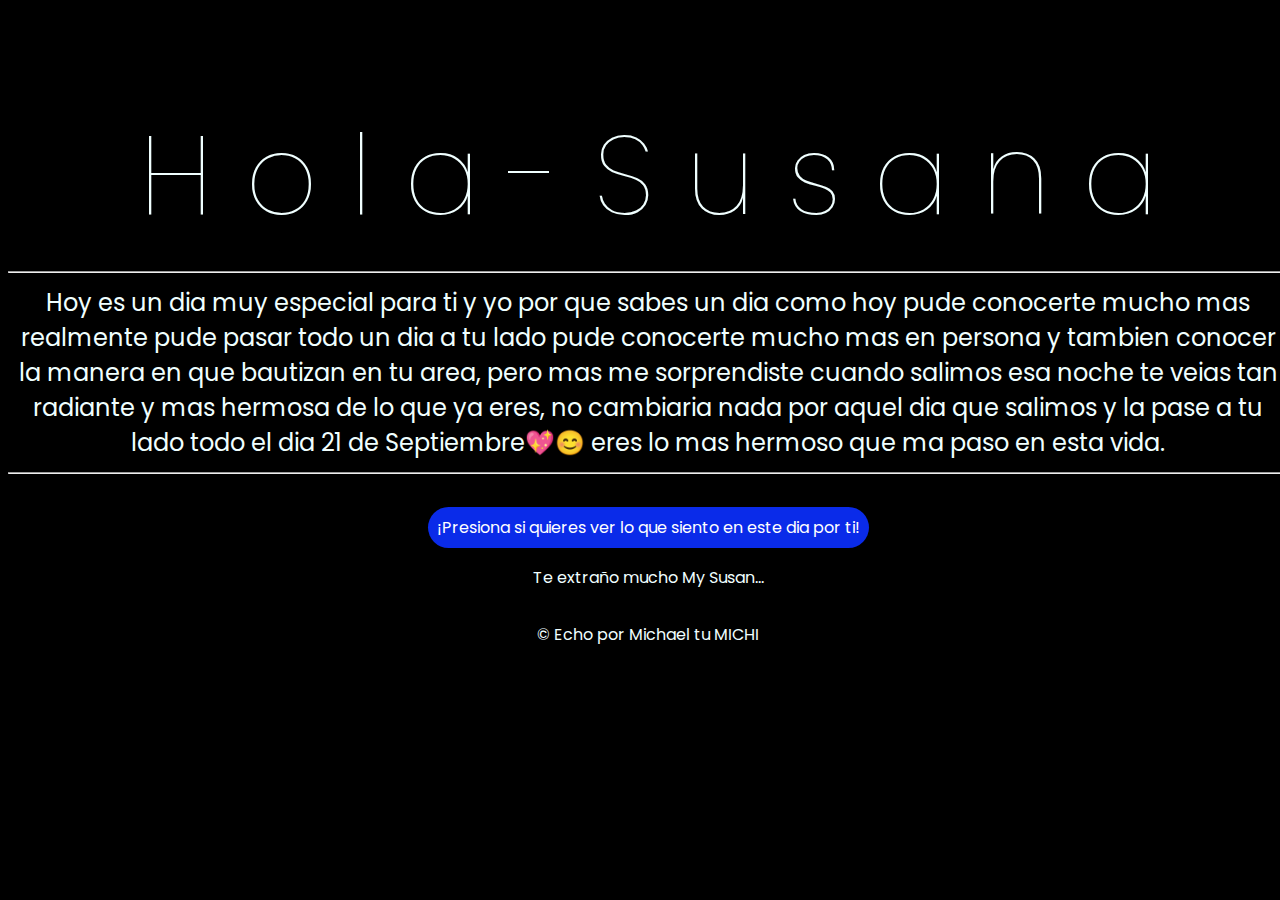
<file: index.html>
<!DOCTYPE html>
<html lang="es">

<head>
    <meta charset="UTF-8">
    <meta http-equiv="X-UA-Compatible" content="IE=edge">
    <meta name="viewport" content="width=device-width, initial-scale=1.0">
    <link rel="stylesheet" href="css/style.css">
    <link rel="icon" href="img/flowers.png" type="image/x-icon">
    <title>Para ti Susana</title>
</head>

<body>
    <div class="greetings">
        <span>H</span>
        <span>o</span>
        <span>l</span>
        <span>a</span>
        <span>-</span>
        <span>S</span>
        <span>u</span>
        <span>s</span>
        <span>a</span>
        <span>n</span>
        <span>a</span>   
    </div>
    <div class="description"><hr>
        <center><span>Hoy es un dia muy especial para ti y yo por que sabes un dia como hoy pude conocerte mucho mas </br> realmente pude pasar todo un dia a tu lado pude conocerte mucho mas en persona y tambien conocer la manera en que bautizan en tu area, pero mas me sorprendiste cuando salimos esa noche te veias tan<br>radiante y mas hermosa de lo que ya eres, no cambiaria nada por aquel dia que salimos y la pase a tu lado todo el dia 21 de Septiembre💖😊 eres lo mas hermoso que ma paso en esta vida.</span></center><hr>
    </div>
    <div class="button">
        <button class="botones">
            <a href="flower.html" style="color: #fff;">¡Presiona si quieres ver lo que siento en este dia por ti!</a>
        </button>
    </div>
<p>Te extraño mucho My Susan...</p>
    <!-- Créditos -->
    <div class="credits">
        <p>&copy; Echo por Michael tu MICHI</p>
    </div>
</body>

</html>
</file>
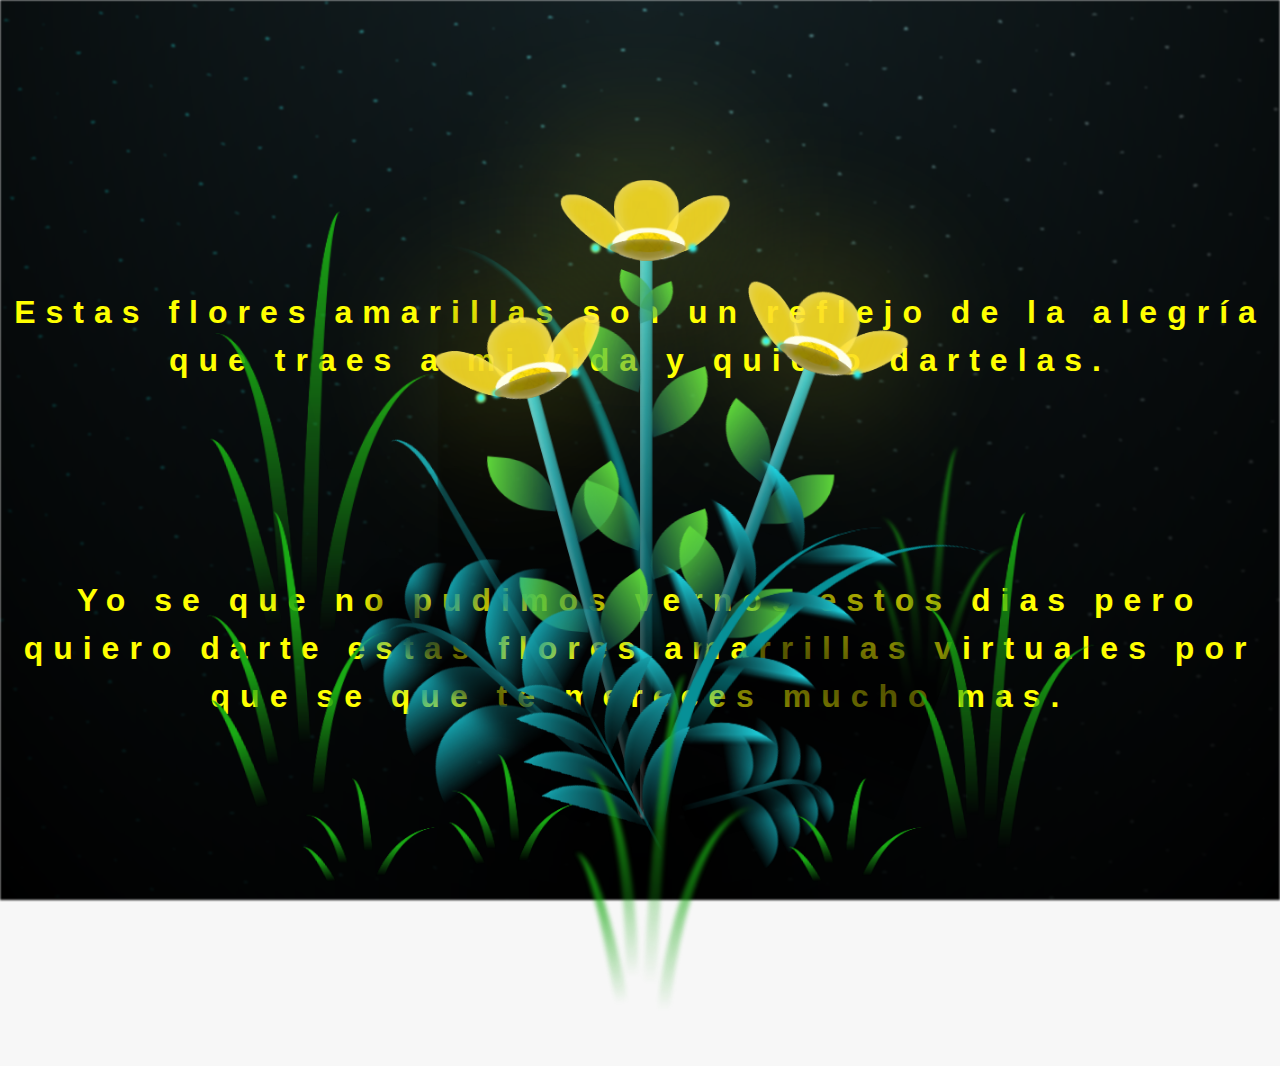
<file: flower.html>
<!DOCTYPE html>
<html lang="es">
  <head>
    <meta charset="UTF-8" />
    <meta http-equiv="X-UA-Compatible" content="IE=edge" />
    <meta name="viewport" content="width=device-width, initial-scale=1.0" />
    <link rel="stylesheet" href="css/main.css" />
    <link rel="icon" href="img/flowers.png" type="image/x-icon" />
    <title>Flores para My Susan</title>
  </head>
  <body class="container">
    <audio src="sound/Lady Gaga, Bruno Mars.mp3" autoplay></audio>
 
    <h1 class="titulo">Estas flores amarillas son un reflejo de la alegría que traes a mi vida y quiero dartelas. <br><br><br><br><br>
      Yo se que no pudimos vernos estos dias pero quiero darte estas flores amarrillas virtuales por que se que te mereces mucho mas.</h1>

    <div class="night"></div>
    <div class="flowers">
      <div class="flower flower--1">
        <div class="flower__leafs flower__leafs--1">
          <div class="flower__leaf flower__leaf--1"></div>
          <div class="flower__leaf flower__leaf--2"></div>
          <div class="flower__leaf flower__leaf--3"></div>
          <div class="flower__leaf flower__leaf--4"></div>
          <div class="flower__white-circle"></div>

          <div class="flower__light flower__light--1"></div>
          <div class="flower__light flower__light--2"></div>
          <div class="flower__light flower__light--3"></div>
          <div class="flower__light flower__light--4"></div>
          <div class="flower__light flower__light--5"></div>
          <div class="flower__light flower__light--6"></div>
          <div class="flower__light flower__light--7"></div>
          <div class="flower__light flower__light--8"></div>
        </div>
        <div class="flower__line">
          <div class="flower__line__leaf flower__line__leaf--1"></div>
          <div class="flower__line__leaf flower__line__leaf--2"></div>
          <div class="flower__line__leaf flower__line__leaf--3"></div>
          <div class="flower__line__leaf flower__line__leaf--4"></div>
          <div class="flower__line__leaf flower__line__leaf--5"></div>
          <div class="flower__line__leaf flower__line__leaf--6"></div>
        </div>
      </div>

      <div class="flower flower--2">
        <div class="flower__leafs flower__leafs--2">
          <div class="flower__leaf flower__leaf--1"></div>
          <div class="flower__leaf flower__leaf--2"></div>
          <div class="flower__leaf flower__leaf--3"></div>
          <div class="flower__leaf flower__leaf--4"></div>
          <div class="flower__white-circle"></div>

          <div class="flower__light flower__light--1"></div>
          <div class="flower__light flower__light--2"></div>
          <div class="flower__light flower__light--3"></div>
          <div class="flower__light flower__light--4"></div>
          <div class="flower__light flower__light--5"></div>
          <div class="flower__light flower__light--6"></div>
          <div class="flower__light flower__light--7"></div>
          <div class="flower__light flower__light--8"></div>
        </div>
        <div class="flower__line">
          <div class="flower__line__leaf flower__line__leaf--1"></div>
          <div class="flower__line__leaf flower__line__leaf--2"></div>
          <div class="flower__line__leaf flower__line__leaf--3"></div>
          <div class="flower__line__leaf flower__line__leaf--4"></div>
        </div>
      </div>

      <div class="flower flower--3">
        <div class="flower__leafs flower__leafs--3">
          <div class="flower__leaf flower__leaf--1"></div>
          <div class="flower__leaf flower__leaf--2"></div>
          <div class="flower__leaf flower__leaf--3"></div>
          <div class="flower__leaf flower__leaf--4"></div>
          <div class="flower__white-circle"></div>

          <div class="flower__light flower__light--1"></div>
          <div class="flower__light flower__light--2"></div>
          <div class="flower__light flower__light--3"></div>
          <div class="flower__light flower__light--4"></div>
          <div class="flower__light flower__light--5"></div>
          <div class="flower__light flower__light--6"></div>
          <div class="flower__light flower__light--7"></div>
          <div class="flower__light flower__light--8"></div>
        </div>
        <div class="flower__line">
          <div class="flower__line__leaf flower__line__leaf--1"></div>
          <div class="flower__line__leaf flower__line__leaf--2"></div>
          <div class="flower__line__leaf flower__line__leaf--3"></div>
          <div class="flower__line__leaf flower__line__leaf--4"></div>
        </div>
      </div>

      <div class="grow-ans" style="--d: 1.2s">
        <div class="flower__g-long">
          <div class="flower__g-long__top"></div>
          <div class="flower__g-long__bottom"></div>
        </div>
      </div>

      <div class="growing-grass">
        <div class="flower__grass flower__grass--1">
          <div class="flower__grass--top"></div>
          <div class="flower__grass--bottom"></div>
          <div class="flower__grass__leaf flower__grass__leaf--1"></div>
          <div class="flower__grass__leaf flower__grass__leaf--2"></div>
          <div class="flower__grass__leaf flower__grass__leaf--3"></div>
          <div class="flower__grass__leaf flower__grass__leaf--4"></div>
          <div class="flower__grass__leaf flower__grass__leaf--5"></div>
          <div class="flower__grass__leaf flower__grass__leaf--6"></div>
          <div class="flower__grass__leaf flower__grass__leaf--7"></div>
          <div class="flower__grass__leaf flower__grass__leaf--8"></div>
          <div class="flower__grass__overlay"></div>
        </div>
      </div>

      <div class="growing-grass">
        <div class="flower__grass flower__grass--2">
          <div class="flower__grass--top"></div>
          <div class="flower__grass--bottom"></div>
          <div class="flower__grass__leaf flower__grass__leaf--1"></div>
          <div class="flower__grass__leaf flower__grass__leaf--2"></div>
          <div class="flower__grass__leaf flower__grass__leaf--3"></div>
          <div class="flower__grass__leaf flower__grass__leaf--4"></div>
          <div class="flower__grass__leaf flower__grass__leaf--5"></div>
          <div class="flower__grass__leaf flower__grass__leaf--6"></div>
          <div class="flower__grass__leaf flower__grass__leaf--7"></div>
          <div class="flower__grass__leaf flower__grass__leaf--8"></div>
          <div class="flower__grass__overlay"></div>
        </div>
      </div>

      <div class="grow-ans" style="--d: 2.4s">
        <div class="flower__g-right flower__g-right--1">
          <div class="leaf"></div>
        </div>
      </div>

      <div class="grow-ans" style="--d: 2.8s">
        <div class="flower__g-right flower__g-right--2">
          <div class="leaf"></div>
        </div>
      </div>

      <div class="grow-ans" style="--d: 2.8s">
        <div class="flower__g-front">
          <div
            class="flower__g-front__leaf-wrapper flower__g-front__leaf-wrapper--1"
          >
            <div class="flower__g-front__leaf"></div>
          </div>
          <div
            class="flower__g-front__leaf-wrapper flower__g-front__leaf-wrapper--2"
          >
            <div class="flower__g-front__leaf"></div>
          </div>
          <div
            class="flower__g-front__leaf-wrapper flower__g-front__leaf-wrapper--3"
          >
            <div class="flower__g-front__leaf"></div>
          </div>
          <div
            class="flower__g-front__leaf-wrapper flower__g-front__leaf-wrapper--4"
          >
            <div class="flower__g-front__leaf"></div>
          </div>
          <div
            class="flower__g-front__leaf-wrapper flower__g-front__leaf-wrapper--5"
          >
            <div class="flower__g-front__leaf"></div>
          </div>
          <div
            class="flower__g-front__leaf-wrapper flower__g-front__leaf-wrapper--6"
          >
            <div class="flower__g-front__leaf"></div>
          </div>
          <div
            class="flower__g-front__leaf-wrapper flower__g-front__leaf-wrapper--7"
          >
            <div class="flower__g-front__leaf"></div>
          </div>
          <div
            class="flower__g-front__leaf-wrapper flower__g-front__leaf-wrapper--8"
          >
            <div class="flower__g-front__leaf"></div>
          </div>
          <div class="flower__g-front__line"></div>
        </div>
      </div>

      <div class="grow-ans" style="--d: 3.2s">
        <div class="flower__g-fr">
          <div class="leaf"></div>
          <div class="flower__g-fr__leaf flower__g-fr__leaf--1"></div>
          <div class="flower__g-fr__leaf flower__g-fr__leaf--2"></div>
          <div class="flower__g-fr__leaf flower__g-fr__leaf--3"></div>
          <div class="flower__g-fr__leaf flower__g-fr__leaf--4"></div>
          <div class="flower__g-fr__leaf flower__g-fr__leaf--5"></div>
          <div class="flower__g-fr__leaf flower__g-fr__leaf--6"></div>
          <div class="flower__g-fr__leaf flower__g-fr__leaf--7"></div>
          <div class="flower__g-fr__leaf flower__g-fr__leaf--8"></div>
        </div>
      </div>

      <div class="long-g long-g--0">
        <div class="grow-ans" style="--d: 3s">
          <div class="leaf leaf--0"></div>
        </div>
        <div class="grow-ans" style="--d: 2.2s">
          <div class="leaf leaf--1"></div>
        </div>
        <div class="grow-ans" style="--d: 3.4s">
          <div class="leaf leaf--2"></div>
        </div>
        <div class="grow-ans" style="--d: 3.6s">
          <div class="leaf leaf--3"></div>
        </div>
      </div>

      <div class="long-g long-g--1">
        <div class="grow-ans" style="--d: 3.6s">
          <div class="leaf leaf--0"></div>
        </div>
        <div class="grow-ans" style="--d: 3.8s">
          <div class="leaf leaf--1"></div>
        </div>
        <div class="grow-ans" style="--d: 4s">
          <div class="leaf leaf--2"></div>
        </div>
        <div class="grow-ans" style="--d: 4.2s">
          <div class="leaf leaf--3"></div>
        </div>
      </div>

      <div class="long-g long-g--2">
        <div class="grow-ans" style="--d: 4s">
          <div class="leaf leaf--0"></div>
        </div>
        <div class="grow-ans" style="--d: 4.2s">
          <div class="leaf leaf--1"></div>
        </div>
        <div class="grow-ans" style="--d: 4.4s">
          <div class="leaf leaf--2"></div>
        </div>
        <div class="grow-ans" style="--d: 4.6s">
          <div class="leaf leaf--3"></div>
        </div>
      </div>

      <div class="long-g long-g--3">
        <div class="grow-ans" style="--d: 4s">
          <div class="leaf leaf--0"></div>
        </div>
        <div class="grow-ans" style="--d: 4.2s">
          <div class="leaf leaf--1"></div>
        </div>
        <div class="grow-ans" style="--d: 3s">
          <div class="leaf leaf--2"></div>
        </div>
        <div class="grow-ans" style="--d: 3.6s">
          <div class="leaf leaf--3"></div>
        </div>
      </div>

      <div class="long-g long-g--4">
        <div class="grow-ans" style="--d: 4s">
          <div class="leaf leaf--0"></div>
        </div>
        <div class="grow-ans" style="--d: 4.2s">
          <div class="leaf leaf--1"></div>
        </div>
        <div class="grow-ans" style="--d: 3s">
          <div class="leaf leaf--2"></div>
        </div>
        <div class="grow-ans" style="--d: 3.6s">
          <div class="leaf leaf--3"></div>
        </div>
      </div>

      <div class="long-g long-g--5">
        <div class="grow-ans" style="--d: 4s">
          <div class="leaf leaf--0"></div>
        </div>
        <div class="grow-ans" style="--d: 4.2s">
          <div class="leaf leaf--1"></div>
        </div>
        <div class="grow-ans" style="--d: 3s">
          <div class="leaf leaf--2"></div>
        </div>
        <div class="grow-ans" style="--d: 3.6s">
          <div class="leaf leaf--3"></div>
        </div>
      </div>

      <div class="long-g long-g--6">
        <div class="grow-ans" style="--d: 4.2s">
          <div class="leaf leaf--0"></div>
        </div>
        <div class="grow-ans" style="--d: 4.4s">
          <div class="leaf leaf--1"></div>
        </div>
        <div class="grow-ans" style="--d: 4.6s">
          <div class="leaf leaf--2"></div>
        </div>
        <div class="grow-ans" style="--d: 4.8s">
          <div class="leaf leaf--3"></div>
        </div>
      </div>

      <div class="long-g long-g--7">
        <div class="grow-ans" style="--d: 3s">
          <div class="leaf leaf--0"></div>
        </div>
        <div class="grow-ans" style="--d: 3.2s">
          <div class="leaf leaf--1"></div>
        </div>
        <div class="grow-ans" style="--d: 3.5s">
          <div class="leaf leaf--2"></div>
        </div>
        <div class="grow-ans" style="--d: 3.6s">
          <div class="leaf leaf--3"></div>
        </div>
      </div>
    </div>
    <script src="anim.js"></script>
    <script src="main.js"></script>
  </body>
</html>
</file>
<file: css/style.css>
@import url('https://fonts.googleapis.com/css2?family=Poppins:ital,wght@0,500;1,900&display=swap');
*{
    font-family: 'Poppins',cursive;
}
/* Media Queries para pantallas móviles */
@media (max-width: 600px) {
    .greetings {
        font-size: 18px;
        margin-top: 10px;
    }

    .description {
        font-size: 16px;
        padding: 5px;
    }

    .botones {
        font-size: 14px;
        padding: 8px 15px;
    }
}
body{
    color: azure;
    width: 100%;
    height: 82vh;
    display: flex;
    flex-direction: column;
    align-items: center;
    justify-content: center;
    background-color: black;
    /* padding-top: -30; */
}

.botones{
    padding: 9px;
    border-radius: 80px;
    background-color: transparent;
    border: none;
}

.botones a{
    background-color: #0a2be9;
    padding: 9px;
    border-radius: 80px;
    -webkit-border-radius: 80px;
    -moz-border-radius: 80px;
    -ms-border-radius: 80px;
    -o-border-radius: 80px;

}

.botones a:focus{
    background-color: rgb(50, 194, 194);
}

.greetings{
    font-size: 7rem;
    font-weight: 100;
}
.greetings > span{
    animation: glow 3.6s ease-in-out infinite;
}
@keyframes glow{
    0%, 100%{
        color: #fff;
        text-shadow: 0 0 12px #39c6d6, 0 0 50px #39c6d6, 0 0 100px #39c6d6;
    }
    10%, 90%{
        color: #111;
        text-shadow: none;
    }
}
.greetings > span:nth-child(2){
    animation-delay: .2s ;
}
.greetings > span:nth-child(3){
    animation-delay: .4s ;
}
.greetings > span:nth-child(4){
    animation-delay: .6s;
}
.greetings > span:nth-child(5){
    animation-delay: .8s;
}
/*SECUENSIA DOS*/
.greetings > span:nth-child(6){
    animation-delay: 1s;
}
.greetings > span:nth-child(7){
    animation-delay: 1.5s;
}
.greetings > span:nth-child(8){
    animation-delay: 2s;
}
.greetings > span:nth-child(9){
    animation-delay: 2.5s;
}
.greetings > span:nth-child(10){
    animation-delay: 3s;
}
.greetings > span:nth-child(11){
    animation-delay: 3.5s;
}


.description{
    font-size: 1.5rem;
    margin-bottom: 20px;
}

.button a{
    text-decoration: none;
    font-size: 1rem;
    color: #111;
}

@media screen and (max-width:574px){
    .greetings{
        display: block;
        font-size: 4rem;
        font-weight: 800;
        text-align: center;
    }
    .description{
        font-size: 2rem;
    }
    
    .button a{
        font-size: 1rem;
    }
}
</file>
<file: css/main.css>
*,
*::after,
*::before {
  padding: 0;
  margin: 0;
  box-sizing: border-box;
}

:root {
  --dark-color: #000;
}

body {
  display: flex;
  align-items: flex-end;
  justify-content: center;
  min-height: 100vh;
  background-color: var(--dark-color);
  overflow: hidden;
  perspective: 1000px;
}

#lyrics {
  font-size: 28px;
  font-family: "Comic Sans MS", "Arial Narrow", Arial, sans-serif;
  color: yellow;
  position: absolute;
  margin-bottom: 20%;
  z-index: 1;
  font-weight: bold;
  letter-spacing: 4px;
}
@media only screen and (max-width: 600px) {
  /* Estilos específicos para dispositivos con un ancho máximo de 600px */
  #lyrics {
      font-size: 14px; /* Reduce el tamaño del texto para dispositivos más pequeños */
      margin-bottom: 530px;
      letter-spacing: 3px;
  }

}
.titulo {
  margin-bottom: 180px;
  font-family: "Comic Sans MS", Arial, sans-serif;
  color: yellow;
  position: absolute;
  font-weight: bold;
  letter-spacing: 10px;
  opacity: 1;
  animation: fadeIn 3s ease-in-out forwards;
  text-align: center;
}
@keyframes fadeIn {
  from {
    opacity: 0;
  }
  to {
    opacity: 1;
  }
}

.night {
  z-index: -1;
  position: absolute;
  left: 50%;
  top: 0;
  transform: translateX(-50%);
  width: 100%;
  height: 100%;
  filter: blur(0.1vmin);
  background-image: radial-gradient(
      ellipse at top,
      transparent 0%,
      var(--dark-color)
    ),
    radial-gradient(
      ellipse at bottom,
      var(--dark-color),
      rgba(145, 233, 255, 0.2)
    ),
    repeating-linear-gradient(
      220deg,
      rgb(0, 0, 0) 0px,
      rgb(0, 0, 0) 19px,
      transparent 19px,
      transparent 22px
    ),
    repeating-linear-gradient(
      189deg,
      rgb(0, 0, 0) 0px,
      rgb(0, 0, 0) 19px,
      transparent 19px,
      transparent 22px
    ),
    repeating-linear-gradient(
      148deg,
      rgb(0, 0, 0) 0px,
      rgb(0, 0, 0) 19px,
      transparent 19px,
      transparent 22px
    ),
    linear-gradient(90deg, rgb(0, 255, 250), rgb(240, 240, 240));
}

.flowers {
  position: relative;
  transform: scale(0.9);
  /*margin-bottom: 100px;
  */
}

@media only screen and (max-width: 600px) {
  /* Estilos específicos para dispositivos con un ancho máximo de 600px */
.flowers {
      font-size: 14px;
      margin-bottom: 35%;
      letter-spacing: 3px;
      transform: scale(1.0);
}

}

.flower {
  position: absolute;
  bottom: 10vmin;
  transform-origin: bottom center;
  z-index: 10;
  --fl-speed: 0.8s;
}
.flower--1 {
  -webkit-animation: moving-flower-1 4s linear infinite;
  animation: moving-flower-1 4s linear infinite;
}
.flower--1 .flower__line {
  height: 70vmin;
  -webkit-animation-delay: 0.3s;
  animation-delay: 0.3s;
}
.flower--1 .flower__line__leaf--1 {
  -webkit-animation: blooming-leaf-right var(--fl-speed) 1.6s backwards;
  animation: blooming-leaf-right var(--fl-speed) 1.6s backwards;
}
.flower--1 .flower__line__leaf--2 {
  -webkit-animation: blooming-leaf-right var(--fl-speed) 1.4s backwards;
  animation: blooming-leaf-right var(--fl-speed) 1.4s backwards;
}
.flower--1 .flower__line__leaf--3 {
  -webkit-animation: blooming-leaf-left var(--fl-speed) 1.2s backwards;
  animation: blooming-leaf-left var(--fl-speed) 1.2s backwards;
}
.flower--1 .flower__line__leaf--4 {
  -webkit-animation: blooming-leaf-left var(--fl-speed) 1s backwards;
  animation: blooming-leaf-left var(--fl-speed) 1s backwards;
}
.flower--1 .flower__line__leaf--5 {
  -webkit-animation: blooming-leaf-right var(--fl-speed) 1.8s backwards;
  animation: blooming-leaf-right var(--fl-speed) 1.8s backwards;
}
.flower--1 .flower__line__leaf--6 {
  -webkit-animation: blooming-leaf-left var(--fl-speed) 2s backwards;
  animation: blooming-leaf-left var(--fl-speed) 2s backwards;
}
.flower--2 {
  left: 50%;
  transform: rotate(20deg);
  -webkit-animation: moving-flower-2 4s linear infinite;
  animation: moving-flower-2 4s linear infinite;
}
.flower--2 .flower__line {
  height: 60vmin;
  -webkit-animation-delay: 0.6s;
  animation-delay: 0.6s;
}
.flower--2 .flower__line__leaf--1 {
  -webkit-animation: blooming-leaf-right var(--fl-speed) 1.9s backwards;
  animation: blooming-leaf-right var(--fl-speed) 1.9s backwards;
}
.flower--2 .flower__line__leaf--2 {
  -webkit-animation: blooming-leaf-right var(--fl-speed) 1.7s backwards;
  animation: blooming-leaf-right var(--fl-speed) 1.7s backwards;
}
.flower--2 .flower__line__leaf--3 {
  -webkit-animation: blooming-leaf-left var(--fl-speed) 1.5s backwards;
  animation: blooming-leaf-left var(--fl-speed) 1.5s backwards;
}
.flower--2 .flower__line__leaf--4 {
  -webkit-animation: blooming-leaf-left var(--fl-speed) 1.3s backwards;
  animation: blooming-leaf-left var(--fl-speed) 1.3s backwards;
}
.flower--3 {
  left: 50%;
  transform: rotate(-15deg);
  -webkit-animation: moving-flower-3 4s linear infinite;
  animation: moving-flower-3 4s linear infinite;
}
.flower--3 .flower__line {
  -webkit-animation-delay: 0.9s;
  animation-delay: 0.9s;
}
.flower--3 .flower__line__leaf--1 {
  -webkit-animation: blooming-leaf-right var(--fl-speed) 2.5s backwards;
  animation: blooming-leaf-right var(--fl-speed) 2.5s backwards;
}
.flower--3 .flower__line__leaf--2 {
  -webkit-animation: blooming-leaf-right var(--fl-speed) 2.3s backwards;
  animation: blooming-leaf-right var(--fl-speed) 2.3s backwards;
}
.flower--3 .flower__line__leaf--3 {
  -webkit-animation: blooming-leaf-left var(--fl-speed) 2.1s backwards;
  animation: blooming-leaf-left var(--fl-speed) 2.1s backwards;
}
.flower--3 .flower__line__leaf--4 {
  -webkit-animation: blooming-leaf-left var(--fl-speed) 1.9s backwards;
  animation: blooming-leaf-left var(--fl-speed) 1.9s backwards;
}
.flower__leafs {
  position: relative;
  -webkit-animation: blooming-flower 2s backwards;
  animation: blooming-flower 2s backwards;
}
.flower__leafs--1 {
  -webkit-animation-delay: 1.1s;
  animation-delay: 1.1s;
}
.flower__leafs--2 {
  -webkit-animation-delay: 1.4s;
  animation-delay: 1.4s;
}
.flower__leafs--3 {
  -webkit-animation-delay: 1.7s;
  animation-delay: 1.7s;
}
.flower__leafs::after {
  content: "";
  position: absolute;
  left: 0;
  top: 0;
  transform: translate(-50%, -100%);
  width: 8vmin;
  height: 8vmin;
  background-color: #f9fd25;
  /* background-color: #fd2525; */
  filter: blur(10vmin);
}
.flower__leaf {
  position: absolute;
  bottom: 0;
  left: 50%;
  width: 8vmin;
  height: 11vmin;
  border-radius: 51% 49% 47% 53%/44% 45% 55% 69%;
  background-color: #253bfd;
  background-color: #fddd25;
  transform-origin: bottom center;
  opacity: 0.9;
  box-shadow: inset 0 0 2vmin rgba(255, 255, 255, 0.5);
}
.flower__leaf--1 {
  transform: translate(-10%, 1%) rotateY(40deg) rotateX(-50deg);
}
.flower__leaf--2 {
  transform: translate(-50%, -4%) rotateX(40deg);
}
.flower__leaf--3 {
  transform: translate(-90%, 0%) rotateY(45deg) rotateX(50deg);
}
.flower__leaf--4 {
  width: 8vmin;
  height: 8vmin;
  transform-origin: bottom left;
  border-radius: 4vmin 10vmin 4vmin 4vmin;
  transform: translate(0%, 18%) rotateX(70deg) rotate(-43deg);
  background-color: #7c6901;
  z-index: 1;
  opacity: 0.8;
}
.flower__white-circle {
  position: absolute;
  left: -3.5vmin;
  top: -3vmin;
  width: 9vmin;
  height: 4vmin;
  border-radius: 50%;
  background-color: #fff;
}
.flower__white-circle::after {
  content: "";
  position: absolute;
  left: 50%;
  top: 45%;
  transform: translate(-50%, -50%);
  width: 60%;
  height: 60%;
  border-radius: inherit;
  background-image: repeating-linear-gradient(
      135deg,
      rgba(0, 0, 0, 0.03) 0px,
      rgba(0, 0, 0, 0.03) 1px,
      transparent 1px,
      transparent 12px
    ),
    repeating-linear-gradient(
      45deg,
      rgba(0, 0, 0, 0.03) 0px,
      rgba(0, 0, 0, 0.03) 1px,
      transparent 1px,
      transparent 12px
    ),
    repeating-linear-gradient(
      67.5deg,
      rgba(0, 0, 0, 0.03) 0px,
      rgba(0, 0, 0, 0.03) 1px,
      transparent 1px,
      transparent 12px
    ),
    repeating-linear-gradient(
      135deg,
      rgba(0, 0, 0, 0.03) 0px,
      rgba(0, 0, 0, 0.03) 1px,
      transparent 1px,
      transparent 12px
    ),
    repeating-linear-gradient(
      45deg,
      rgba(0, 0, 0, 0.03) 0px,
      rgba(0, 0, 0, 0.03) 1px,
      transparent 1px,
      transparent 12px
    ),
    repeating-linear-gradient(
      112.5deg,
      rgba(0, 0, 0, 0.03) 0px,
      rgba(0, 0, 0, 0.03) 1px,
      transparent 1px,
      transparent 12px
    ),
    repeating-linear-gradient(
      112.5deg,
      rgba(0, 0, 0, 0.03) 0px,
      rgba(0, 0, 0, 0.03) 1px,
      transparent 1px,
      transparent 12px
    ),
    repeating-linear-gradient(
      45deg,
      rgba(0, 0, 0, 0.03) 0px,
      rgba(0, 0, 0, 0.03) 1px,
      transparent 1px,
      transparent 12px
    ),
    repeating-linear-gradient(
      22.5deg,
      rgba(0, 0, 0, 0.03) 0px,
      rgba(0, 0, 0, 0.03) 1px,
      transparent 1px,
      transparent 12px
    ),
    repeating-linear-gradient(
      45deg,
      rgba(0, 0, 0, 0.03) 0px,
      rgba(0, 0, 0, 0.03) 1px,
      transparent 1px,
      transparent 12px
    ),
    repeating-linear-gradient(
      22.5deg,
      rgba(0, 0, 0, 0.03) 0px,
      rgba(0, 0, 0, 0.03) 1px,
      transparent 1px,
      transparent 12px
    ),
    repeating-linear-gradient(
      135deg,
      rgba(0, 0, 0, 0.03) 0px,
      rgba(0, 0, 0, 0.03) 1px,
      transparent 1px,
      transparent 12px
    ),
    repeating-linear-gradient(
      157.5deg,
      rgba(0, 0, 0, 0.03) 0px,
      rgba(0, 0, 0, 0.03) 1px,
      transparent 1px,
      transparent 12px
    ),
    repeating-linear-gradient(
      67.5deg,
      rgba(0, 0, 0, 0.03) 0px,
      rgba(0, 0, 0, 0.03) 1px,
      transparent 1px,
      transparent 12px
    ),
    repeating-linear-gradient(
      67.5deg,
      rgba(0, 0, 0, 0.03) 0px,
      rgba(0, 0, 0, 0.03) 1px,
      transparent 1px,
      transparent 12px
    ),
    linear-gradient(90deg, rgb(255, 235, 18), rgb(255, 206, 0));
}
.flower__line {
  height: 55vmin;
  width: 1.5vmin;
  background-image: linear-gradient(
      to left,
      rgba(0, 0, 0, 0.2),
      transparent,
      rgba(255, 255, 255, 0.2)
    ),
    linear-gradient(to top, transparent 10%, #14757a, #39c6d6);
  box-shadow: inset 0 0 2px rgba(0, 0, 0, 0.5);
  -webkit-animation: grow-flower-tree 4s backwards;
  animation: grow-flower-tree 4s backwards;
}
.flower__line__leaf {
  --w: 7vmin;
  --h: calc(var(--w) + 2vmin);
  position: absolute;
  top: 20%;
  left: 90%;
  width: var(--w);
  height: var(--h);
  border-top-right-radius: var(--h);
  border-bottom-left-radius: var(--h);
  background-image: linear-gradient(to top, rgba(20, 117, 122, 0.4), #5ed639);
}
.flower__line__leaf--1 {
  transform: rotate(70deg) rotateY(30deg);
}
.flower__line__leaf--2 {
  top: 45%;
  transform: rotate(70deg) rotateY(30deg);
}
.flower__line__leaf--3,
.flower__line__leaf--4,
.flower__line__leaf--6 {
  border-top-right-radius: 0;
  border-bottom-left-radius: 0;
  border-top-left-radius: var(--h);
  border-bottom-right-radius: var(--h);
  left: -460%;
  top: 12%;
  transform: rotate(-70deg) rotateY(30deg);
}
.flower__line__leaf--4 {
  top: 40%;
}
.flower__line__leaf--5 {
  top: 0;
  transform-origin: left;
  transform: rotate(70deg) rotateY(30deg) scale(0.6);
}
.flower__line__leaf--6 {
  top: -2%;
  left: -450%;
  transform-origin: right;
  transform: rotate(-70deg) rotateY(30deg) scale(0.6);
}
.flower__light {
  position: absolute;
  bottom: 0vmin;
  width: 1vmin;
  height: 1vmin;
  background-color: rgb(255, 251, 0);
  border-radius: 50%;
  filter: blur(0.2vmin);
  -webkit-animation: light-ans 4s linear infinite backwards;
  animation: light-ans 4s linear infinite backwards;
}
.flower__light:nth-child(odd) {
  background-color: #23f0ff;
}
.flower__light--1 {
  left: -2vmin;
  -webkit-animation-delay: 1s;
  animation-delay: 1s;
}
.flower__light--2 {
  left: 3vmin;
  -webkit-animation-delay: 0.5s;
  animation-delay: 0.5s;
}
.flower__light--3 {
  left: -6vmin;
  -webkit-animation-delay: 0.3s;
  animation-delay: 0.3s;
}
.flower__light--4 {
  left: 6vmin;
  -webkit-animation-delay: 0.9s;
  animation-delay: 0.9s;
}
.flower__light--5 {
  left: -1vmin;
  -webkit-animation-delay: 1.5s;
  animation-delay: 1.5s;
}
.flower__light--6 {
  left: -4vmin;
  -webkit-animation-delay: 3s;
  animation-delay: 3s;
}
.flower__light--7 {
  left: 3vmin;
  -webkit-animation-delay: 2s;
  animation-delay: 2s;
}
.flower__light--8 {
  left: -6vmin;
  -webkit-animation-delay: 3.5s;
  animation-delay: 3.5s;
}
.flower__grass {
  --c: #159faa;
  --line-w: 1.5vmin;
  position: absolute;
  bottom: 12vmin;
  left: -7vmin;
  display: flex;
  flex-direction: column;
  align-items: flex-end;
  z-index: 20;
  transform-origin: bottom center;
  transform: rotate(-48deg) rotateY(40deg);
}
.flower__grass--1 {
  -webkit-animation: moving-grass 2s linear infinite;
  animation: moving-grass 2s linear infinite;
}
.flower__grass--2 {
  left: 2vmin;
  bottom: 10vmin;
  transform: scale(0.5) rotate(75deg) rotateX(10deg) rotateY(-200deg);
  opacity: 0.8;
  z-index: 0;
  -webkit-animation: moving-grass--2 1.5s linear infinite;
  animation: moving-grass--2 1.5s linear infinite;
}
.flower__grass--top {
  width: 7vmin;
  height: 10vmin;
  border-top-right-radius: 100%;
  border-right: var(--line-w) solid var(--c);
  transform-origin: bottom center;
  transform: rotate(-2deg);
}
.flower__grass--bottom {
  margin-top: -2px;
  width: var(--line-w);
  height: 25vmin;
  background-image: linear-gradient(to top, transparent, var(--c));
}
.flower__grass__leaf {
  --size: 10vmin;
  position: absolute;
  width: calc(var(--size) * 2.1);
  height: var(--size);
  border-top-left-radius: var(--size);
  border-top-right-radius: var(--size);
  background-image: linear-gradient(
    to top,
    transparent,
    transparent 30%,
    var(--c)
  );
  z-index: 100;
}
.flower__grass__leaf--1 {
  top: -6%;
  left: 30%;
  --size: 6vmin;
  transform: rotate(-20deg);
  -webkit-animation: growing-grass-ans--1 2s 2.6s backwards;
  animation: growing-grass-ans--1 2s 2.6s backwards;
}
@-webkit-keyframes growing-grass-ans--1 {
  0% {
    transform-origin: bottom left;
    transform: rotate(-20deg) scale(0);
  }
}
@keyframes growing-grass-ans--1 {
  0% {
    transform-origin: bottom left;
    transform: rotate(-20deg) scale(0);
  }
}
.flower__grass__leaf--2 {
  top: -5%;
  left: -110%;
  --size: 6vmin;
  transform: rotate(10deg);
  -webkit-animation: growing-grass-ans--2 2s 2.4s linear backwards;
  animation: growing-grass-ans--2 2s 2.4s linear backwards;
}
@-webkit-keyframes growing-grass-ans--2 {
  0% {
    transform-origin: bottom right;
    transform: rotate(10deg) scale(0);
  }
}
@keyframes growing-grass-ans--2 {
  0% {
    transform-origin: bottom right;
    transform: rotate(10deg) scale(0);
  }
}
.flower__grass__leaf--3 {
  top: 5%;
  left: 60%;
  --size: 8vmin;
  transform: rotate(-18deg) rotateX(-20deg);
  -webkit-animation: growing-grass-ans--3 2s 2.2s linear backwards;
  animation: growing-grass-ans--3 2s 2.2s linear backwards;
}
@-webkit-keyframes growing-grass-ans--3 {
  0% {
    transform-origin: bottom left;
    transform: rotate(-18deg) rotateX(-20deg) scale(0);
  }
}
@keyframes growing-grass-ans--3 {
  0% {
    transform-origin: bottom left;
    transform: rotate(-18deg) rotateX(-20deg) scale(0);
  }
}
.flower__grass__leaf--4 {
  top: 6%;
  left: -135%;
  --size: 8vmin;
  transform: rotate(2deg);
  -webkit-animation: growing-grass-ans--4 2s 2s linear backwards;
  animation: growing-grass-ans--4 2s 2s linear backwards;
}
@-webkit-keyframes growing-grass-ans--4 {
  0% {
    transform-origin: bottom right;
    transform: rotate(2deg) scale(0);
  }
}
@keyframes growing-grass-ans--4 {
  0% {
    transform-origin: bottom right;
    transform: rotate(2deg) scale(0);
  }
}
.flower__grass__leaf--5 {
  top: 20%;
  left: 60%;
  --size: 10vmin;
  transform: rotate(-24deg) rotateX(-20deg);
  -webkit-animation: growing-grass-ans--5 2s 1.8s linear backwards;
  animation: growing-grass-ans--5 2s 1.8s linear backwards;
}
@-webkit-keyframes growing-grass-ans--5 {
  0% {
    transform-origin: bottom left;
    transform: rotate(-24deg) rotateX(-20deg) scale(0);
  }
}
@keyframes growing-grass-ans--5 {
  0% {
    transform-origin: bottom left;
    transform: rotate(-24deg) rotateX(-20deg) scale(0);
  }
}
.flower__grass__leaf--6 {
  top: 22%;
  left: -180%;
  --size: 10vmin;
  transform: rotate(10deg);
  -webkit-animation: growing-grass-ans--6 2s 1.6s linear backwards;
  animation: growing-grass-ans--6 2s 1.6s linear backwards;
}
@-webkit-keyframes growing-grass-ans--6 {
  0% {
    transform-origin: bottom right;
    transform: rotate(10deg) scale(0);
  }
}
@keyframes growing-grass-ans--6 {
  0% {
    transform-origin: bottom right;
    transform: rotate(10deg) scale(0);
  }
}
.flower__grass__leaf--7 {
  top: 39%;
  left: 70%;
  --size: 10vmin;
  transform: rotate(-10deg);
  -webkit-animation: growing-grass-ans--7 2s 1.4s linear backwards;
  animation: growing-grass-ans--7 2s 1.4s linear backwards;
}
@-webkit-keyframes growing-grass-ans--7 {
  0% {
    transform-origin: bottom left;
    transform: rotate(-10deg) scale(0);
  }
}
@keyframes growing-grass-ans--7 {
  0% {
    transform-origin: bottom left;
    transform: rotate(-10deg) scale(0);
  }
}
.flower__grass__leaf--8 {
  top: 40%;
  left: -215%;
  --size: 11vmin;
  transform: rotate(10deg);
  -webkit-animation: growing-grass-ans--8 2s 1.2s linear backwards;
  animation: growing-grass-ans--8 2s 1.2s linear backwards;
}
@-webkit-keyframes growing-grass-ans--8 {
  0% {
    transform-origin: bottom right;
    transform: rotate(10deg) scale(0);
  }
}
@keyframes growing-grass-ans--8 {
  0% {
    transform-origin: bottom right;
    transform: rotate(10deg) scale(0);
  }
}
.flower__grass__overlay {
  position: absolute;
  top: -10%;
  right: 0%;
  width: 100%;
  height: 100%;
  background-color: rgba(0, 0, 0, 0.6);
  filter: blur(1.5vmin);
  z-index: 100;
}
.flower__g-long {
  --w: 2vmin;
  --h: 6vmin;
  --c: #159faa;
  position: absolute;
  bottom: 10vmin;
  left: -3vmin;
  transform-origin: bottom center;
  transform: rotate(-30deg) rotateY(-20deg);
  display: flex;
  flex-direction: column;
  align-items: flex-end;
  -webkit-animation: flower-g-long-ans 3s linear infinite;
  animation: flower-g-long-ans 3s linear infinite;
}
@-webkit-keyframes flower-g-long-ans {
  0%,
  100% {
    transform: rotate(-30deg) rotateY(-20deg);
  }
  50% {
    transform: rotate(-32deg) rotateY(-20deg);
  }
}
@keyframes flower-g-long-ans {
  0%,
  100% {
    transform: rotate(-30deg) rotateY(-20deg);
  }
  50% {
    transform: rotate(-32deg) rotateY(-20deg);
  }
}
.flower__g-long__top {
  top: calc(var(--h) * -1);
  width: calc(var(--w) + 1vmin);
  height: var(--h);
  border-top-right-radius: 100%;
  border-right: 0.7vmin solid var(--c);
  transform: translate(-0.7vmin, 1vmin);
}
.flower__g-long__bottom {
  width: var(--w);
  height: 50vmin;
  transform-origin: bottom center;
  background-image: linear-gradient(to top, transparent 30%, var(--c));
  box-shadow: inset 0 0 2px rgba(0, 0, 0, 0.5);
  -webkit-clip-path: polygon(35% 0, 65% 1%, 100% 100%, 0% 100%);
  clip-path: polygon(35% 0, 65% 1%, 100% 100%, 0% 100%);
}
.flower__g-right {
  position: absolute;
  bottom: 6vmin;
  left: -2vmin;
  transform-origin: bottom left;
  transform: rotate(20deg);
}
.flower__g-right .leaf {
  width: 30vmin;
  height: 50vmin;
  border-top-left-radius: 100%;
  border-left: 2vmin solid #079097;
  background-image: linear-gradient(
    to bottom,
    transparent,
    var(--dark-color) 60%
  );
  -webkit-mask-image: linear-gradient(to top, transparent 30%, #079097 60%);
}
.flower__g-right--1 {
  -webkit-animation: flower-g-right-ans 2.5s linear infinite;
  animation: flower-g-right-ans 2.5s linear infinite;
}
.flower__g-right--2 {
  left: 5vmin;
  transform: rotateY(-180deg);
  -webkit-animation: flower-g-right-ans--2 3s linear infinite;
  animation: flower-g-right-ans--2 3s linear infinite;
}
.flower__g-right--2 .leaf {
  height: 75vmin;
  filter: blur(0.3vmin);
  opacity: 0.8;
}
@-webkit-keyframes flower-g-right-ans {
  0%,
  100% {
    transform: rotate(20deg);
  }
  50% {
    transform: rotate(24deg) rotateX(-20deg);
  }
}
@keyframes flower-g-right-ans {
  0%,
  100% {
    transform: rotate(20deg);
  }
  50% {
    transform: rotate(24deg) rotateX(-20deg);
  }
}
@-webkit-keyframes flower-g-right-ans--2 {
  0%,
  100% {
    transform: rotateY(-180deg) rotate(0deg) rotateX(-20deg);
  }
  50% {
    transform: rotateY(-180deg) rotate(6deg) rotateX(-20deg);
  }
}
@keyframes flower-g-right-ans--2 {
  0%,
  100% {
    transform: rotateY(-180deg) rotate(0deg) rotateX(-20deg);
  }
  50% {
    transform: rotateY(-180deg) rotate(6deg) rotateX(-20deg);
  }
}
.flower__g-front {
  position: absolute;
  bottom: 6vmin;
  left: 2.5vmin;
  z-index: 100;
  transform-origin: bottom center;
  transform: rotate(-28deg) rotateY(30deg) scale(1.04);
  -webkit-animation: flower__g-front-ans 2s linear infinite;
  animation: flower__g-front-ans 2s linear infinite;
}
@-webkit-keyframes flower__g-front-ans {
  0%,
  100% {
    transform: rotate(-28deg) rotateY(30deg) scale(1.04);
  }
  50% {
    transform: rotate(-35deg) rotateY(40deg) scale(1.04);
  }
}
@keyframes flower__g-front-ans {
  0%,
  100% {
    transform: rotate(-28deg) rotateY(30deg) scale(1.04);
  }
  50% {
    transform: rotate(-35deg) rotateY(40deg) scale(1.04);
  }
}
.flower__g-front__line {
  width: 0.3vmin;
  height: 20vmin;
  background-image: linear-gradient(
    to top,
    transparent,
    #079097,
    transparent 100%
  );
  position: relative;
}
.flower__g-front__leaf-wrapper {
  position: absolute;
  top: 0;
  left: 0;
  transform-origin: bottom left;
  transform: rotate(10deg);
}
.flower__g-front__leaf-wrapper:nth-child(even) {
  left: 0vmin;
  transform: rotateY(-180deg) rotate(5deg);
  -webkit-animation: flower__g-front__leaf-left-ans 1s ease-in backwards;
  animation: flower__g-front__leaf-left-ans 1s ease-in backwards;
}
.flower__g-front__leaf-wrapper:nth-child(odd) {
  -webkit-animation: flower__g-front__leaf-ans 1s ease-in backwards;
  animation: flower__g-front__leaf-ans 1s ease-in backwards;
}
.flower__g-front__leaf-wrapper--1 {
  top: -8vmin;
  transform: scale(0.7);
  -webkit-animation: flower__g-front__leaf-ans 1s 5.5s ease-in backwards !important;
  animation: flower__g-front__leaf-ans 1s 5.5s ease-in backwards !important;
}
.flower__g-front__leaf-wrapper--2 {
  top: -8vmin;
  transform: rotateY(-180deg) scale(0.7) !important;
  -webkit-animation: flower__g-front__leaf-left-ans-2 1s 4.6s ease-in backwards !important;
  animation: flower__g-front__leaf-left-ans-2 1s 4.6s ease-in backwards !important;
}
.flower__g-front__leaf-wrapper--3 {
  top: -3vmin;
  -webkit-animation: flower__g-front__leaf-ans 1s 4.6s ease-in backwards;
  animation: flower__g-front__leaf-ans 1s 4.6s ease-in backwards;
}
.flower__g-front__leaf-wrapper--4 {
  top: -3vmin;
  transform: rotateY(-180deg) scale(0.9) !important;
  -webkit-animation: flower__g-front__leaf-left-ans-2 1s 4.6s ease-in backwards !important;
  animation: flower__g-front__leaf-left-ans-2 1s 4.6s ease-in backwards !important;
}
@-webkit-keyframes flower__g-front__leaf-left-ans-2 {
  0% {
    transform: rotateY(-180deg) scale(0);
  }
}
@keyframes flower__g-front__leaf-left-ans-2 {
  0% {
    transform: rotateY(-180deg) scale(0);
  }
}
.flower__g-front__leaf-wrapper--5,
.flower__g-front__leaf-wrapper--6 {
  top: 2vmin;
}
.flower__g-front__leaf-wrapper--7,
.flower__g-front__leaf-wrapper--8 {
  top: 6.5vmin;
}
.flower__g-front__leaf-wrapper--2 {
  -webkit-animation-delay: 5.2s !important;
  animation-delay: 5.2s !important;
}
.flower__g-front__leaf-wrapper--3 {
  -webkit-animation-delay: 4.9s !important;
  animation-delay: 4.9s !important;
}
.flower__g-front__leaf-wrapper--5 {
  -webkit-animation-delay: 4.3s !important;
  animation-delay: 4.3s !important;
}
.flower__g-front__leaf-wrapper--6 {
  -webkit-animation-delay: 4.1s !important;
  animation-delay: 4.1s !important;
}
.flower__g-front__leaf-wrapper--7 {
  -webkit-animation-delay: 3.8s !important;
  animation-delay: 3.8s !important;
}
.flower__g-front__leaf-wrapper--8 {
  -webkit-animation-delay: 3.5s !important;
  animation-delay: 3.5s !important;
}
@-webkit-keyframes flower__g-front__leaf-ans {
  0% {
    transform: rotate(10deg) scale(0);
  }
}
@keyframes flower__g-front__leaf-ans {
  0% {
    transform: rotate(10deg) scale(0);
  }
}
@-webkit-keyframes flower__g-front__leaf-left-ans {
  0% {
    transform: rotateY(-180deg) rotate(5deg) scale(0);
  }
}
@keyframes flower__g-front__leaf-left-ans {
  0% {
    transform: rotateY(-180deg) rotate(5deg) scale(0);
  }
}
.flower__g-front__leaf {
  width: 10vmin;
  height: 10vmin;
  border-radius: 100% 0% 0% 100%/100% 100% 0% 0%;
  box-shadow: inset 0 2px 1vmin hsla(184deg, 97%, 58%, 0.2);
  background-image: linear-gradient(
      to bottom left,
      transparent,
      var(--dark-color)
    ),
    linear-gradient(to bottom right, #159faa 50%, transparent 50%, transparent);
  -webkit-mask-image: linear-gradient(
    to bottom right,
    #159faa 50%,
    transparent 50%,
    transparent
  );
  mask-image: linear-gradient(
    to bottom right,
    #159faa 50%,
    transparent 50%,
    transparent
  );
}
.flower__g-fr {
  position: absolute;
  bottom: -4vmin;
  left: vmin;
  transform-origin: bottom left;
  z-index: 10;
  -webkit-animation: flower__g-fr-ans 2s linear infinite;
  animation: flower__g-fr-ans 2s linear infinite;
}
@-webkit-keyframes flower__g-fr-ans {
  0%,
  100% {
    transform: rotate(2deg);
  }
  50% {
    transform: rotate(4deg);
  }
}
@keyframes flower__g-fr-ans {
  0%,
  100% {
    transform: rotate(2deg);
  }
  50% {
    transform: rotate(4deg);
  }
}
.flower__g-fr .leaf {
  width: 30vmin;
  height: 50vmin;
  border-top-left-radius: 100%;
  border-left: 2vmin solid #079097;
  -webkit-mask-image: linear-gradient(to top, transparent 25%, #079097 50%);
  position: relative;
  z-index: 1;
}
.flower__g-fr__leaf {
  position: absolute;
  top: 0;
  left: 0;
  width: 10vmin;
  height: 10vmin;
  border-radius: 100% 0% 0% 100%/100% 100% 0% 0%;
  box-shadow: inset 0 2px 1vmin hsla(184deg, 97%, 58%, 0.2);
  background-image: linear-gradient(
      to bottom left,
      transparent,
      var(--dark-color) 98%
    ),
    linear-gradient(to bottom right, #23f0ff 45%, transparent 50%, transparent);
  -webkit-mask-image: linear-gradient(
    135deg,
    #159faa 40%,
    transparent 50%,
    transparent
  );
}
.flower__g-fr__leaf--1 {
  left: 20vmin;
  transform: rotate(45deg);
  -webkit-animation: flower__g-fr-leaft-ans-1 0.5s 5.2s linear backwards;
  animation: flower__g-fr-leaft-ans-1 0.5s 5.2s linear backwards;
}
@-webkit-keyframes flower__g-fr-leaft-ans-1 {
  0% {
    transform-origin: left;
    transform: rotate(45deg) scale(0);
  }
}
@keyframes flower__g-fr-leaft-ans-1 {
  0% {
    transform-origin: left;
    transform: rotate(45deg) scale(0);
  }
}
.flower__g-fr__leaf--2 {
  left: 12vmin;
  top: -7vmin;
  transform: rotate(25deg) rotateY(-180deg);
  -webkit-animation: flower__g-fr-leaft-ans-6 0.5s 5s linear backwards;
  animation: flower__g-fr-leaft-ans-6 0.5s 5s linear backwards;
}
.flower__g-fr__leaf--3 {
  left: 15vmin;
  top: 6vmin;
  transform: rotate(55deg);
  -webkit-animation: flower__g-fr-leaft-ans-5 0.5s 4.8s linear backwards;
  animation: flower__g-fr-leaft-ans-5 0.5s 4.8s linear backwards;
}
.flower__g-fr__leaf--4 {
  left: 6vmin;
  top: -2vmin;
  transform: rotate(25deg) rotateY(-180deg);
  -webkit-animation: flower__g-fr-leaft-ans-6 0.5s 4.6s linear backwards;
  animation: flower__g-fr-leaft-ans-6 0.5s 4.6s linear backwards;
}
.flower__g-fr__leaf--5 {
  left: 10vmin;
  top: 14vmin;
  transform: rotate(55deg);
  -webkit-animation: flower__g-fr-leaft-ans-5 0.5s 4.4s linear backwards;
  animation: flower__g-fr-leaft-ans-5 0.5s 4.4s linear backwards;
}
@-webkit-keyframes flower__g-fr-leaft-ans-5 {
  0% {
    transform-origin: left;
    transform: rotate(55deg) scale(0);
  }
}
@keyframes flower__g-fr-leaft-ans-5 {
  0% {
    transform-origin: left;
    transform: rotate(55deg) scale(0);
  }
}
.flower__g-fr__leaf--6 {
  left: 0vmin;
  top: 6vmin;
  transform: rotate(25deg) rotateY(-180deg);
  -webkit-animation: flower__g-fr-leaft-ans-6 0.5s 4.2s linear backwards;
  animation: flower__g-fr-leaft-ans-6 0.5s 4.2s linear backwards;
}
@-webkit-keyframes flower__g-fr-leaft-ans-6 {
  0% {
    transform-origin: right;
    transform: rotate(25deg) rotateY(-180deg) scale(0);
  }
}
@keyframes flower__g-fr-leaft-ans-6 {
  0% {
    transform-origin: right;
    transform: rotate(25deg) rotateY(-180deg) scale(0);
  }
}
.flower__g-fr__leaf--7 {
  left: 5vmin;
  top: 22vmin;
  transform: rotate(45deg);
  -webkit-animation: flower__g-fr-leaft-ans-7 0.5s 4s linear backwards;
  animation: flower__g-fr-leaft-ans-7 0.5s 4s linear backwards;
}
@-webkit-keyframes flower__g-fr-leaft-ans-7 {
  0% {
    transform-origin: left;
    transform: rotate(45deg) scale(0);
  }
}
@keyframes flower__g-fr-leaft-ans-7 {
  0% {
    transform-origin: left;
    transform: rotate(45deg) scale(0);
  }
}
.flower__g-fr__leaf--8 {
  left: -4vmin;
  top: 15vmin;
  transform: rotate(15deg) rotateY(-180deg);
  -webkit-animation: flower__g-fr-leaft-ans-8 0.5s 3.8s linear backwards;
  animation: flower__g-fr-leaft-ans-8 0.5s 3.8s linear backwards;
}
@-webkit-keyframes flower__g-fr-leaft-ans-8 {
  0% {
    transform-origin: right;
    transform: rotate(15deg) rotateY(-180deg) scale(0);
  }
}
@keyframes flower__g-fr-leaft-ans-8 {
  0% {
    transform-origin: right;
    transform: rotate(15deg) rotateY(-180deg) scale(0);
  }
}

.long-g {
  position: absolute;
  bottom: 25vmin;
  left: -42vmin;
  transform-origin: bottom left;
}
.long-g--1 {
  bottom: 0vmin;
  transform: scale(0.8) rotate(-5deg);
}
.long-g--1 .leaf {
  -webkit-mask-image: linear-gradient(
    to top,
    transparent 40%,
    #079097 80%
  ) !important;
}
.long-g--1 .leaf--1 {
  --w: 5vmin;
  --h: 60vmin;
  left: -2vmin;
  transform: rotate(3deg) rotateY(-180deg);
}
.long-g--2,
.long-g--3 {
  bottom: -3vmin;
  left: -35vmin;
  transform-origin: center;
  transform: scale(0.6) rotateX(60deg);
}
.long-g--2 .leaf,
.long-g--3 .leaf {
  -webkit-mask-image: linear-gradient(
    to top,
    transparent 50%,
    #079097 80%
  ) !important;
}
.long-g--2 .leaf--1,
.long-g--3 .leaf--1 {
  left: -1vmin;
  transform: rotateY(-180deg);
}
.long-g--3 {
  left: -17vmin;
  bottom: 0vmin;
}
.long-g--3 .leaf {
  -webkit-mask-image: linear-gradient(
    to top,
    transparent 40%,
    #079097 80%
  ) !important;
}
.long-g--4 {
  left: 25vmin;
  bottom: -3vmin;
  transform-origin: center;
  transform: scale(0.6) rotateX(60deg);
}
.long-g--4 .leaf {
  -webkit-mask-image: linear-gradient(
    to top,
    transparent 50%,
    #079097 80%
  ) !important;
}
.long-g--5 {
  left: 42vmin;
  bottom: 0vmin;
  transform: scale(0.8) rotate(2deg);
}
.long-g--6 {
  left: 0vmin;
  bottom: -20vmin;
  z-index: 100;
  filter: blur(0.3vmin);
  transform: scale(0.8) rotate(2deg);
}
.long-g--7 {
  left: 35vmin;
  bottom: 20vmin;
  z-index: -1;
  filter: blur(0.3vmin);
  transform: scale(0.6) rotate(2deg);
  opacity: 0.7;
}
.long-g .leaf {
  --w: 15vmin;
  --h: 40vmin;
  --c: #1aaa15;
  position: absolute;
  bottom: 0;
  width: var(--w);
  height: var(--h);
  border-top-left-radius: 100%;
  border-left: 2vmin solid var(--c);
  -webkit-mask-image: linear-gradient(
    to top,
    transparent 20%,
    var(--dark-color)
  );
  transform-origin: bottom center;
}
.long-g .leaf--0 {
  left: 2vmin;
  -webkit-animation: leaf-ans-1 4s linear infinite;
  animation: leaf-ans-1 4s linear infinite;
}
.long-g .leaf--1 {
  --w: 5vmin;
  --h: 60vmin;
  -webkit-animation: leaf-ans-1 4s linear infinite;
  animation: leaf-ans-1 4s linear infinite;
}
.long-g .leaf--2 {
  --w: 10vmin;
  --h: 40vmin;
  left: -0.5vmin;
  bottom: 5vmin;
  transform-origin: bottom left;
  transform: rotateY(-180deg);
  -webkit-animation: leaf-ans-2 3s linear infinite;
  animation: leaf-ans-2 3s linear infinite;
}
.long-g .leaf--3 {
  --w: 5vmin;
  --h: 30vmin;
  left: -1vmin;
  bottom: 3.2vmin;
  transform-origin: bottom left;
  transform: rotate(-10deg) rotateY(-180deg);
  -webkit-animation: leaf-ans-3 3s linear infinite;
  animation: leaf-ans-3 3s linear infinite;
}

@-webkit-keyframes leaf-ans-1 {
  0%,
  100% {
    transform: rotate(-5deg) scale(1);
  }
  50% {
    transform: rotate(5deg) scale(1.1);
  }
}

@keyframes leaf-ans-1 {
  0%,
  100% {
    transform: rotate(-5deg) scale(1);
  }
  50% {
    transform: rotate(5deg) scale(1.1);
  }
}
@-webkit-keyframes leaf-ans-2 {
  0%,
  100% {
    transform: rotateY(-180deg) rotate(5deg);
  }
  50% {
    transform: rotateY(-180deg) rotate(0deg) scale(1.1);
  }
}
@keyframes leaf-ans-2 {
  0%,
  100% {
    transform: rotateY(-180deg) rotate(5deg);
  }
  50% {
    transform: rotateY(-180deg) rotate(0deg) scale(1.1);
  }
}
@-webkit-keyframes leaf-ans-3 {
  0%,
  100% {
    transform: rotate(-10deg) rotateY(-180deg);
  }
  50% {
    transform: rotate(-20deg) rotateY(-180deg);
  }
}
@keyframes leaf-ans-3 {
  0%,
  100% {
    transform: rotate(-10deg) rotateY(-180deg);
  }
  50% {
    transform: rotate(-20deg) rotateY(-180deg);
  }
}
.grow-ans {
  -webkit-animation: grow-ans 2s var(--d) backwards;
  animation: grow-ans 2s var(--d) backwards;
}

@-webkit-keyframes grow-ans {
  0% {
    transform: scale(0);
    opacity: 0;
  }
}

@keyframes grow-ans {
  0% {
    transform: scale(0);
    opacity: 0;
  }
}
@-webkit-keyframes light-ans {
  0% {
    opacity: 0;
    transform: translateY(0vmin);
  }
  25% {
    opacity: 1;
    transform: translateY(-5vmin) translateX(-2vmin);
  }
  50% {
    opacity: 1;
    transform: translateY(-15vmin) translateX(2vmin);
    filter: blur(0.2vmin);
  }
  75% {
    transform: translateY(-20vmin) translateX(-2vmin);
    filter: blur(0.2vmin);
  }
  100% {
    transform: translateY(-30vmin);
    opacity: 0;
    filter: blur(1vmin);
  }
}
@keyframes light-ans {
  0% {
    opacity: 0;
    transform: translateY(0vmin);
  }
  25% {
    opacity: 1;
    transform: translateY(-5vmin) translateX(-2vmin);
  }
  50% {
    opacity: 1;
    transform: translateY(-15vmin) translateX(2vmin);
    filter: blur(0.2vmin);
  }
  75% {
    transform: translateY(-20vmin) translateX(-2vmin);
    filter: blur(0.2vmin);
  }
  100% {
    transform: translateY(-30vmin);
    opacity: 0;
    filter: blur(1vmin);
  }
}
@-webkit-keyframes moving-flower-1 {
  0%,
  100% {
    transform: rotate(2deg);
  }
  50% {
    transform: rotate(-2deg);
  }
}
@keyframes moving-flower-1 {
  0%,
  100% {
    transform: rotate(2deg);
  }
  50% {
    transform: rotate(-2deg);
  }
}
@-webkit-keyframes moving-flower-2 {
  0%,
  100% {
    transform: rotate(18deg);
  }
  50% {
    transform: rotate(14deg);
  }
}
@keyframes moving-flower-2 {
  0%,
  100% {
    transform: rotate(18deg);
  }
  50% {
    transform: rotate(14deg);
  }
}
@-webkit-keyframes moving-flower-3 {
  0%,
  100% {
    transform: rotate(-18deg);
  }
  50% {
    transform: rotate(-20deg) rotateY(-10deg);
  }
}
@keyframes moving-flower-3 {
  0%,
  100% {
    transform: rotate(-18deg);
  }
  50% {
    transform: rotate(-20deg) rotateY(-10deg);
  }
}
@-webkit-keyframes blooming-leaf-right {
  0% {
    transform-origin: left;
    transform: rotate(70deg) rotateY(30deg) scale(0);
  }
}
@keyframes blooming-leaf-right {
  0% {
    transform-origin: left;
    transform: rotate(70deg) rotateY(30deg) scale(0);
  }
}
@-webkit-keyframes blooming-leaf-left {
  0% {
    transform-origin: right;
    transform: rotate(-70deg) rotateY(30deg) scale(0);
  }
}
@keyframes blooming-leaf-left {
  0% {
    transform-origin: right;
    transform: rotate(-70deg) rotateY(30deg) scale(0);
  }
}
@-webkit-keyframes grow-flower-tree {
  0% {
    height: 0;
    border-radius: 1vmin;
  }
}
@keyframes grow-flower-tree {
  0% {
    height: 0;
    border-radius: 1vmin;
  }
}
@-webkit-keyframes blooming-flower {
  0% {
    transform: scale(0);
  }
}
@keyframes blooming-flower {
  0% {
    transform: scale(0);
  }
}
@-webkit-keyframes moving-grass {
  0%,
  100% {
    transform: rotate(-48deg) rotateY(40deg);
  }
  50% {
    transform: rotate(-50deg) rotateY(40deg);
  }
}
@keyframes moving-grass {
  0%,
  100% {
    transform: rotate(-48deg) rotateY(40deg);
  }
  50% {
    transform: rotate(-50deg) rotateY(40deg);
  }
}
@-webkit-keyframes moving-grass--2 {
  0%,
  100% {
    transform: scale(0.5) rotate(75deg) rotateX(10deg) rotateY(-200deg);
  }
  50% {
    transform: scale(0.5) rotate(79deg) rotateX(10deg) rotateY(-200deg);
  }
}
@keyframes moving-grass--2 {
  0%,
  100% {
    transform: scale(0.5) rotate(75deg) rotateX(10deg) rotateY(-200deg);
  }
  50% {
    transform: scale(0.5) rotate(79deg) rotateX(10deg) rotateY(-200deg);
  }
}
.growing-grass {
  -webkit-animation: growing-grass-ans 1s 2s backwards;
  animation: growing-grass-ans 1s 2s backwards;
}

@-webkit-keyframes growing-grass-ans {
  0% {
    transform: scale(0);
  }
}

@keyframes growing-grass-ans {
  0% {
    transform: scale(0);
  }
}
.container * {
  -webkit-animation-play-state: paused !important;
  animation-play-state: paused !important;
} /*# sourceMappingURL=main.css.map */


/* Reset de estilos básicos */
body, h1, p {
  margin: 0;
  padding: 0;
}

/* Estilos generales */
body {
  font-family: 'Arial', sans-serif;
  background-color: #f7f7f7;
  color: #333;
}

.container {
  max-width: 1200px;
  margin: 0 auto;
  padding: 20px;
}

h1 {
  font-size: 2em;
  line-height: 1.5;
  margin-bottom: 20px;
}

/* Media Queries para tamaños de pantalla diferentes */
@media screen and (max-width: 600px) {
  /* Estilos para pantallas pequeñas */
  h1 {
      font-size: 1.5em;
  }
}

@media screen and (min-width: 601px) and (max-width: 1024px) {
  /* Estilos para pantallas medianas */
  h1 {
      font-size: 1.8em;
  }
}

@media screen and (min-width: 1025px) {
  /* Estilos para pantallas grandes */
  h1 {
      font-size: 2em;
  }
}

/* Agregar más estilos según sea necesario */
</file>
